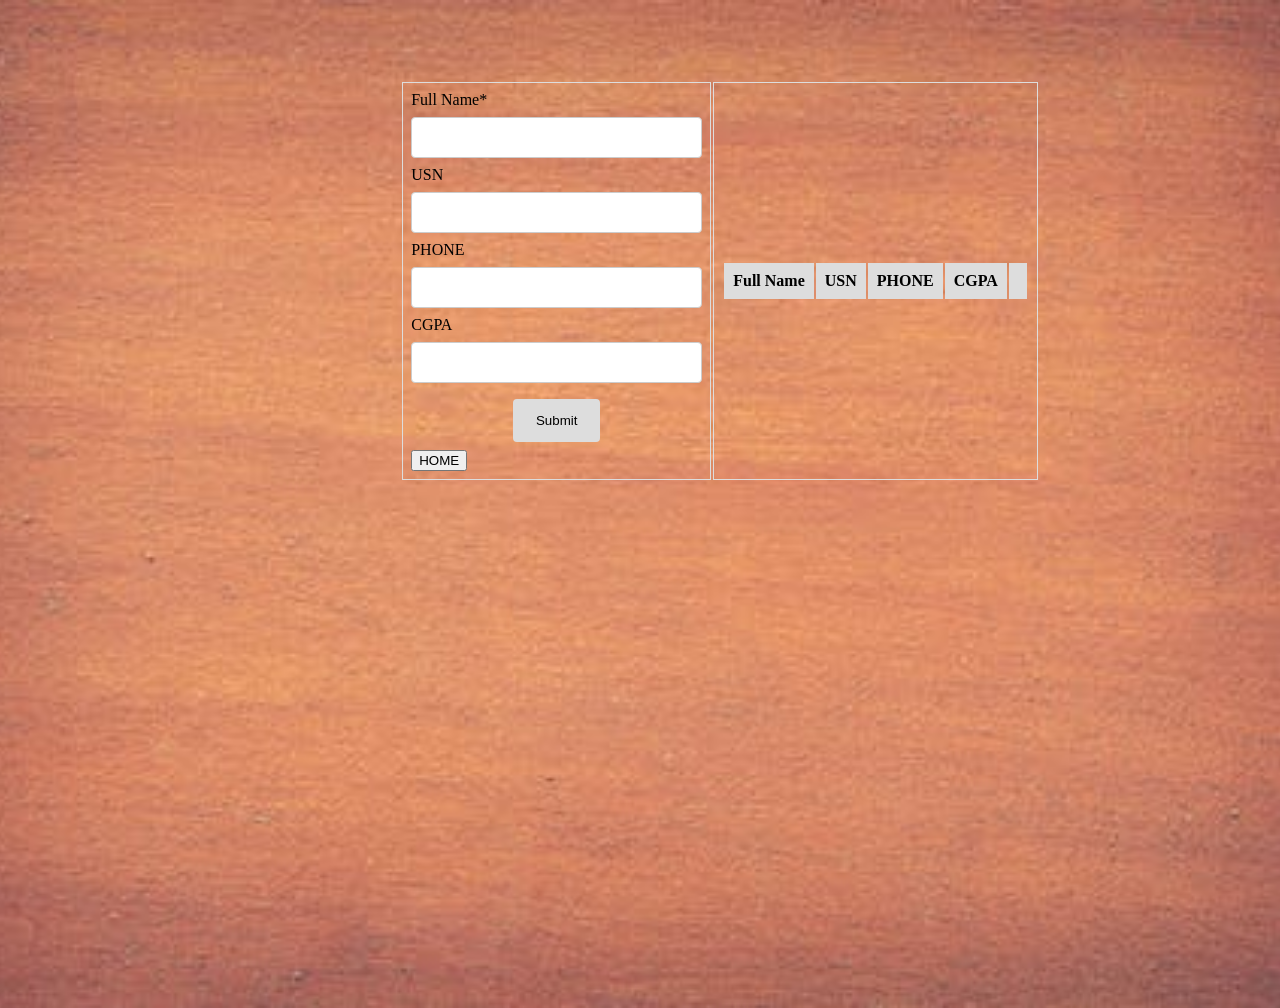
<file: info.html>
<!DOCTYPE html>
<html>

<head>
    <title>
        Html CRUD with Pure JavaScript
    </title>
    <link rel="stylesheet" href="info.css">
</head>

<body>
<center>
    <table>
        <tr>
            <td>
                <form onsubmit="event.preventDefault();onFormSubmit();" autocomplete="off">
                    <div>
                        <label>Full Name*</label><label class="validation-error hide" id="fullNameValidationError">This field is required.</label>
                        <input type="text" name="fullName" id="fullName">
                    </div>
                    <div>
                        <label>USN</label>
                        <input type="text" name="empCode" id="empCode">
                    </div>
                    <div>
                        <label>PHONE</label>
                        <input type="text" name="salary" id="salary">
                    </div>
                    <div>
                        <label>CGPA</label>
                        <input type="text" name="city" id="city">
                    </div>
                    <div  class="form-action-buttons">
                        <input type="submit" value="Submit">
						
                    </div>
                </form>
				<a href="home.html"><button>
       HOME
        </button></a>
            </td>
            <td>
                <table class="list" id="employeeList">
                    <thead>
                        <tr>
                            <th>Full Name</th>
                            <th>USN</th>
                            <th>PHONE</th>
                            <th>CGPA</th>
                            <th></th>
                        </tr>
                    </thead>
                    <tbody>

                    </tbody>
                </table>
            </td>
        </tr>
    </table>
	</center>
	
    <script src="script.js"></script>
</body>

</html>
</file>
<file: info.css>
body > table{
    width: 100%;
	
}
body{

  width: 100vh;
  margin-top: 60px;
  padding: 20px;
  margin-left: 250px;
  background: url(info.jpg) no-repeat;
  background-position: center;
  background-size: cover;
  height: 100vh;
  transition: 0.5s;

}
table{
    border-collapse:2px;
}
table.list{
    width:100%;
}

td, th {
    border: 1px solid #dddddd;
    text-align: left;
    padding: 8px;
}
tr:nth-child(even),table.list thead>tr {
    background-color: #dddddd;
}

input[type=text], input[type=number] {
    width: 100%;
    padding: 12px 20px;
    margin: 8px 0;
    display: inline-block;
    border: 1px solid #ccc;
    border-radius: 4px;
    box-sizing: border-box;
}

input[type=submit]{
    width: 30%;
    background-color: #ddd;
    color: #000;
    padding: 14px 20px;
    margin: 8px 0;
    border: none;
    border-radius: 4px;
    cursor: pointer;
}

form div.form-action-buttons{
    text-align: center
}

a{
    cursor: pointer;
    text-decoration: underline;
    color: #0000ee;
    margin-right: 4px;
}

label.validation-error{
    color:   red;
    margin-left: 5px;
}

.hide{
    display:none;
}
</file>
